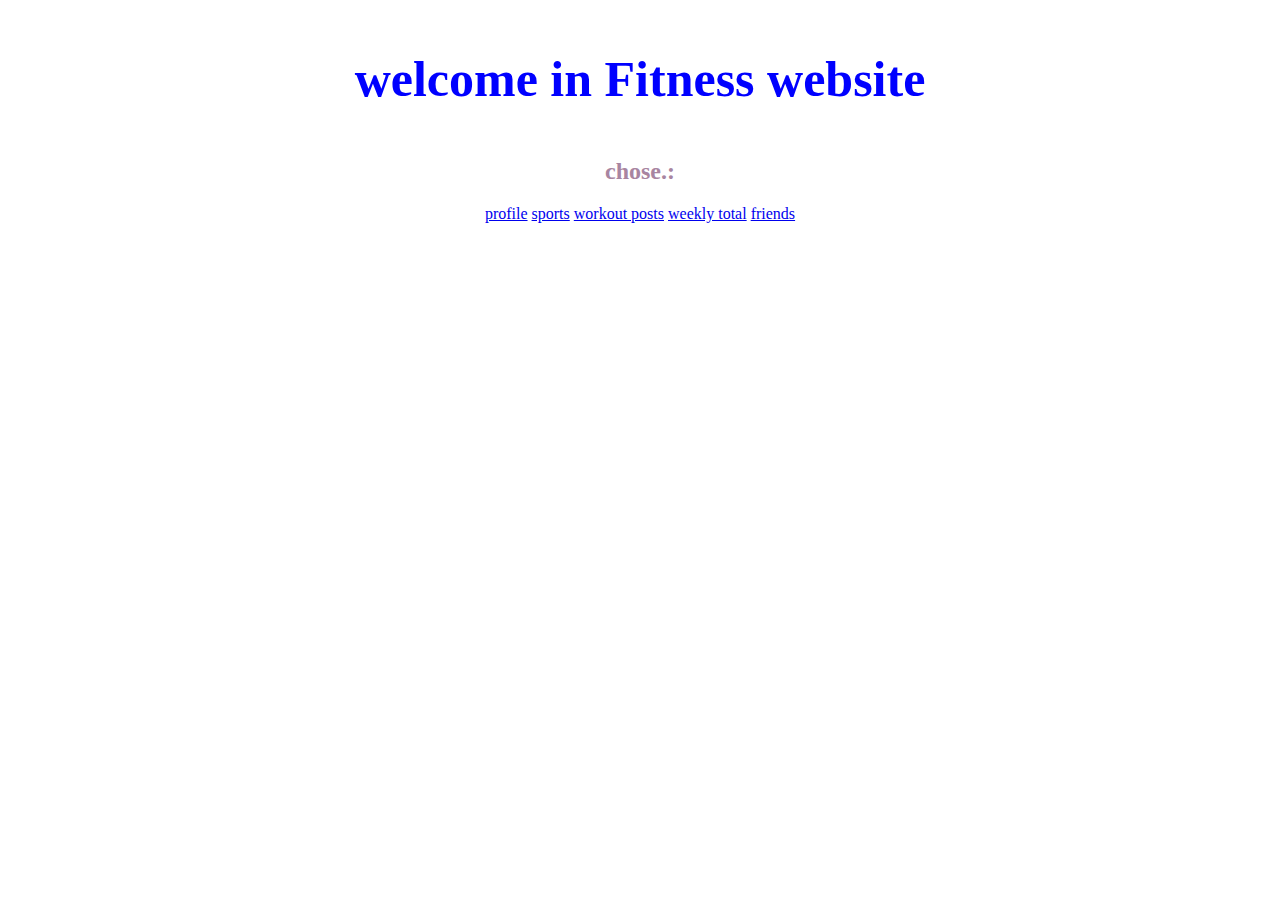
<file: index.html>
<!DOCTYPE html>
		<html>
		<head>
				
				<title>Fitness website</title>
	    <link rel="stylesheet" type="text/css" href="style.css">
		</head>

		<body class="bod1">
		<h3 class="h3">welcome in Fitness website </h3>
		<p><h2 class="h2">chose.:</h2></p>
		<a class="q1" href="file:///C:/Users/ِِacer-2020/Desktop/project/profile.html">profile</a>
		<a class="q1" href="file:///C:/Users/ِِacer-2020/Desktop/project/sports.html">sports</a>
		<a class="q1" href="file:///C:/Users/ِِacer-2020/Desktop/project/wrokout-posts.htm">workout posts</a>
		<a class="q1" href="file:///C:/Users/ِِacer-2020/Desktop/project/weekly-total.html">weekly total</a>
		<a class="q1" href="file:///C:/Users/ِِacer-2020/Desktop/project/friends.html">friends</a>



		<script type="text/javascript" src="script.js"></script>
	</body>
	</html>
</file>
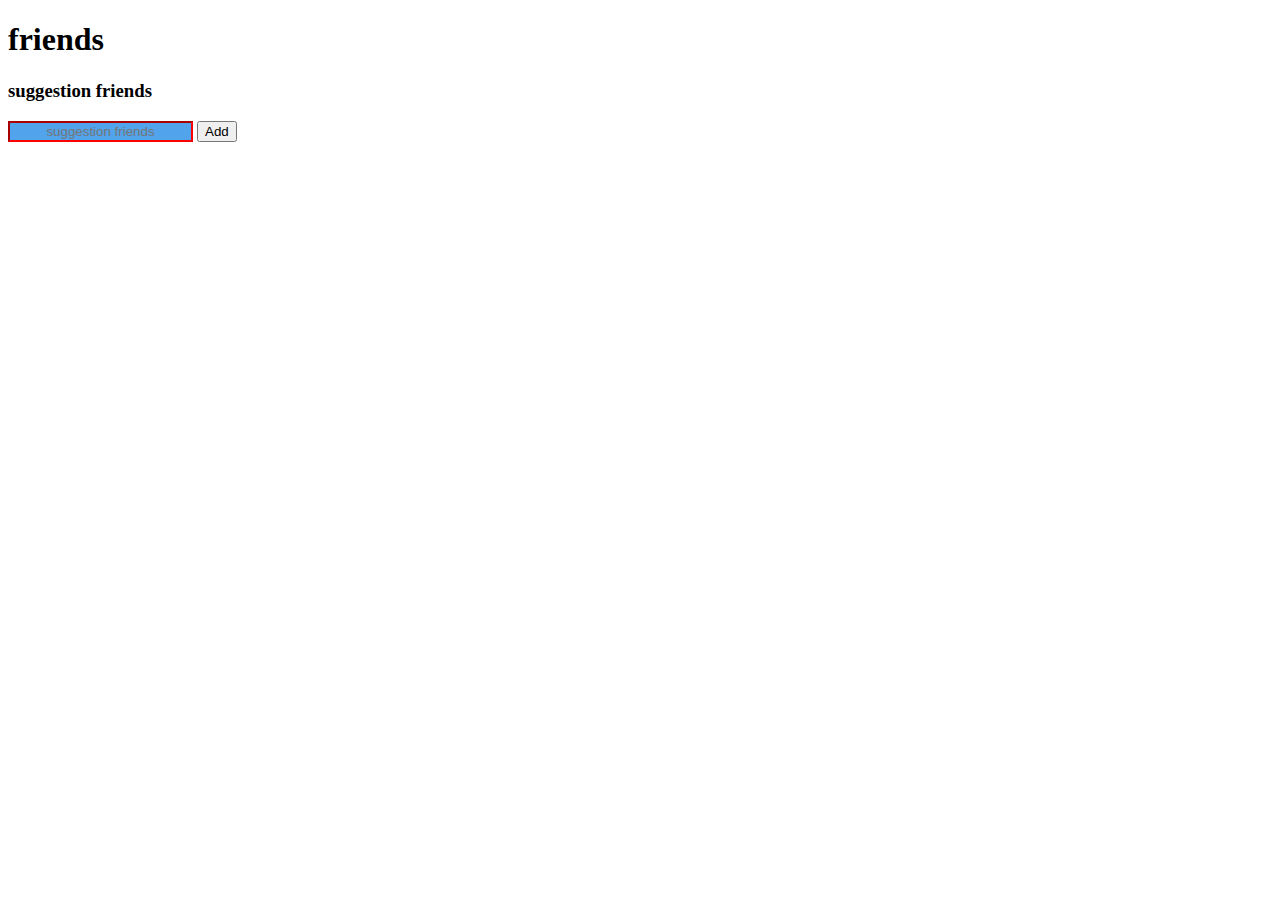
<file: friends.html>
<!DOCTYPE html>
<html>

<head>
		<link rel="stylesheet" type="text/css" href="style.css">
</head>

<body>

	<h1>friends</h1>
	<h3> suggestion friends </h3>
	<input placeholder="suggestion friends" type="text" >
	<button>Add</button>


</body>
</html>
</file>
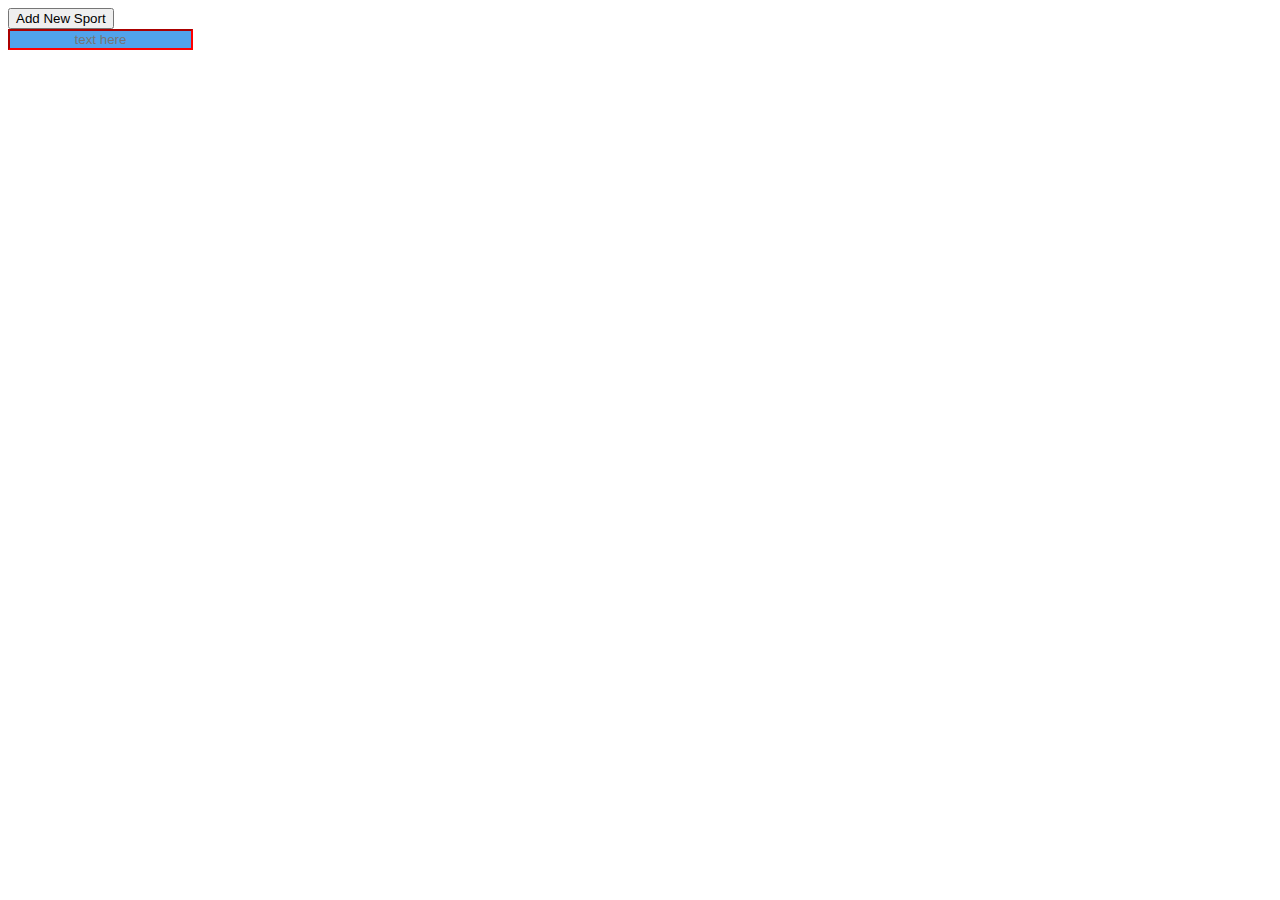
<file: sports.html>
<!DOCTYPE html>
<html>
<head>
		<link rel="stylesheet" type="text/css" href="style.css">

</head>
		<body>
		<button>Add New Sport</button>
		<br>
		<input placeholder="text here" type="text" >

</body>
</html>
</file>
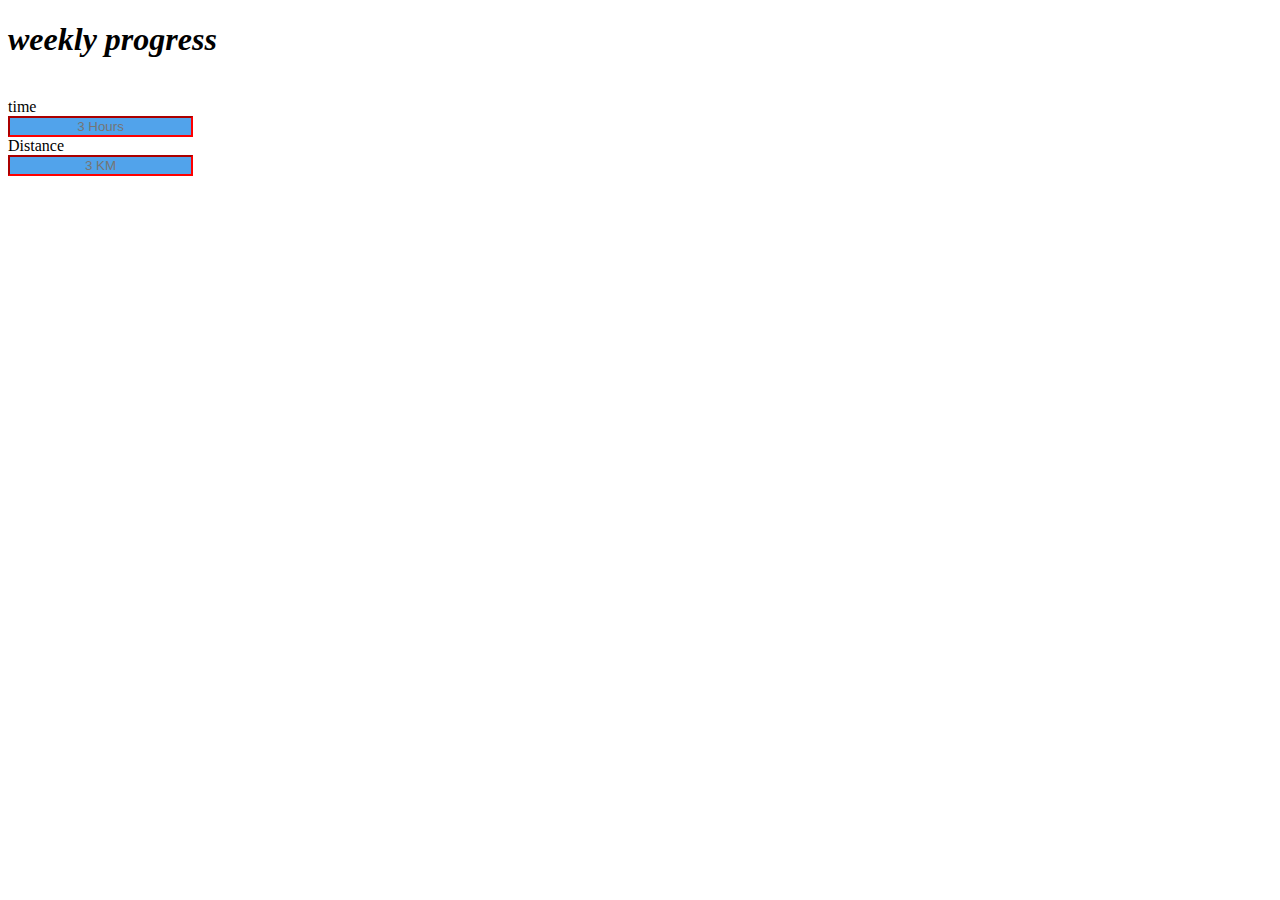
<file: weekly-total.html>
<!DOCTYPE html>
<html>
<head>
		<link rel="stylesheet" type="text/css" href="style.css">

</head>
<body>
		<h1><em>weekly progress</em></h1>
		<br>
		time
		<br>
		<input placeholder="3 Hours" type="text" >
		<br>
		Distance
		<br>
		<input placeholder="3 KM" type="text" >
</body>
</html>
</file>
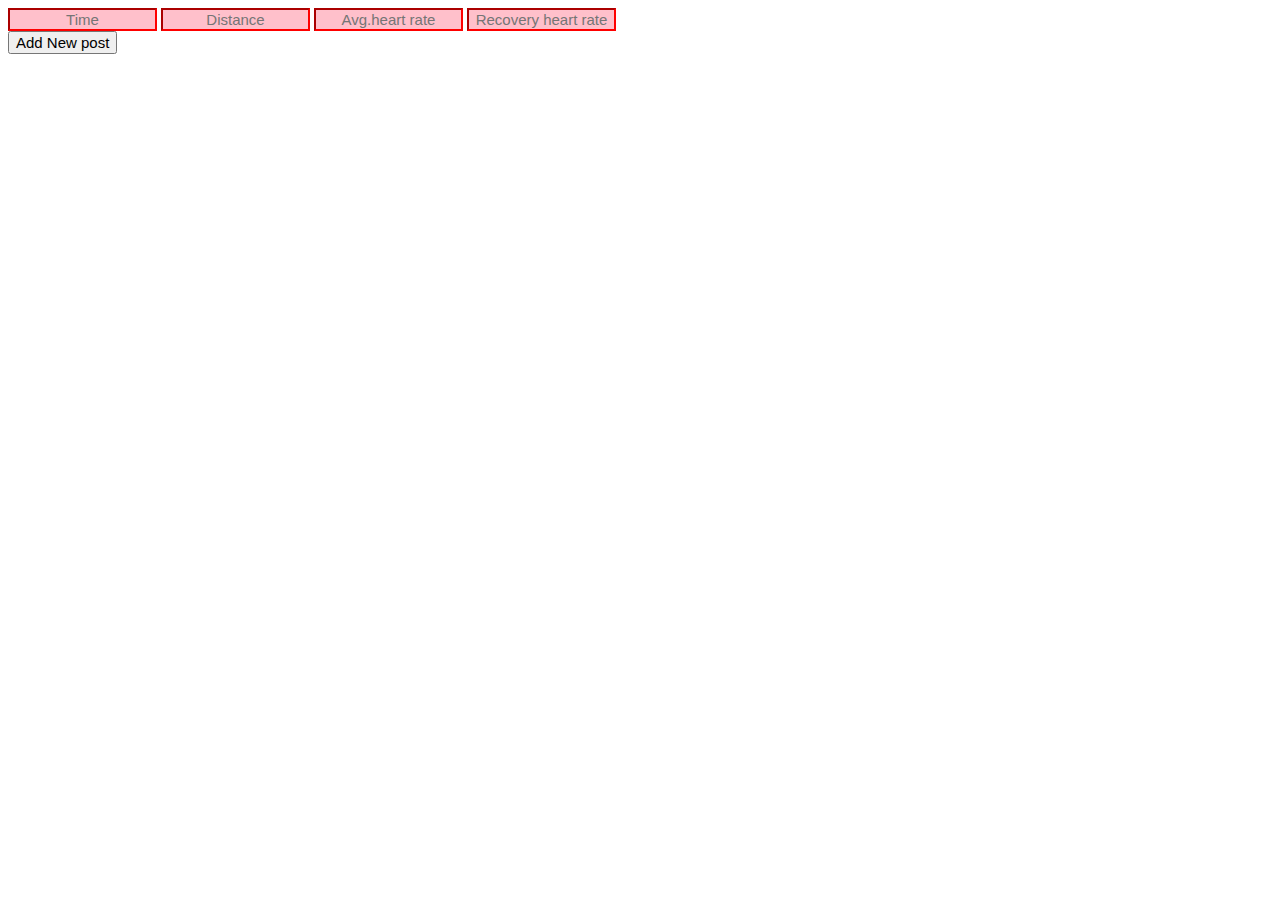
<file: wrokout-posts.htm>
<!DOCTYPE html>
<html >
<head>
		<link rel="stylesheet" type="text/css" href="style.css">

</head>
<body ip="p3">
		<input class="work" placeholder="Time" type="text" >
		<input class="work"placeholder="Distance" type="text" >
		<input class="work"placeholder="Avg.heart rate" type="text" >
		<input class="work" placeholder="Recovery heart rate" type="text" >
		<br>
		<button id="A1">Add New post</button>
</body>
</html>
</file>
<file: style.css>
img{

width: 25px;
height: 25px;
margin: 5% , 5px ,5px 5px;
}

input{

	background: #51A3EB;
border-color: red;
text-align: center
}

.work{

text-align: center;
font-size: 15px;
background-color:  pink;
width: 141px;
}

#p3{
background-color: red; 

}


#A1{
font-size:15px;

}

.bod1{

text-align: center

}

.h3{

font-size:50px;
color: blue;
}

.h2{

ont-size:30px;
color: #A885A1;

}

#q1{

font-size:60px;


}
</file>
